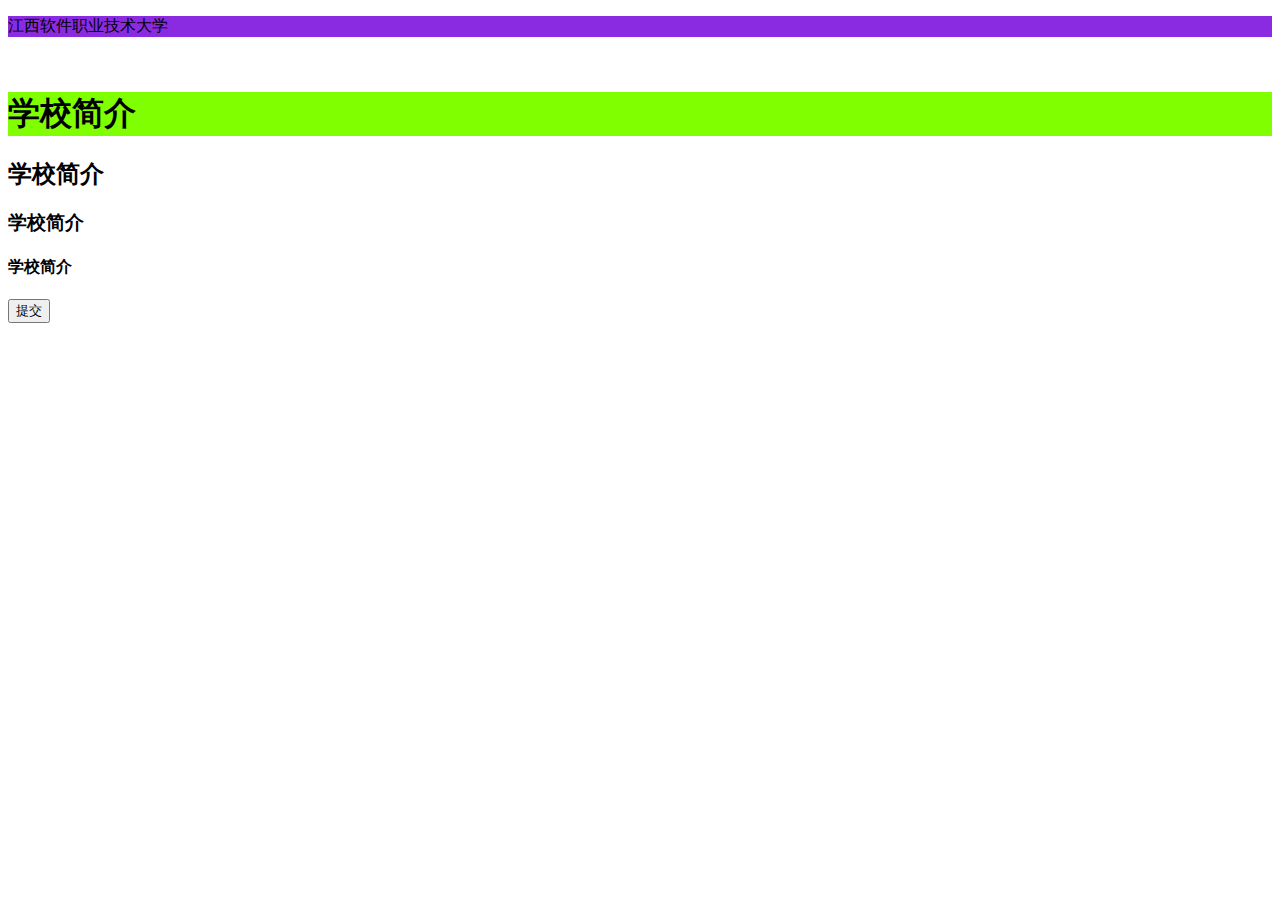
<file: index.html>
<!DOCTYPE html>
<html lang="en">
<head>
    <style>
        #name{
            background-color: blueviolet;
            font: size 30px;
        }
        #headline1{
            background-color: chartreuse;
        }
    </style>
    <meta charset="UTF-8">
    <meta name="viewport" content="width=device-width, initial-scale=1.0">
    <title>Document</title>
</head>
<body>
    <P id="name">江西软件职业技术大学</P>
    <br>
    <h1 id="headline1">学校简介</h1>
    <h2>学校简介</h2>
    <h3>学校简介</h3>
    <h4>学校简介</h4>
    <button id="btn" type="submit">提交</button>
        <script>
            var target=document.getElementById("btn");
            target.onclick=function(){
                alert("你点击到我了");
            }
        </script>
</body>
</html>
</file>
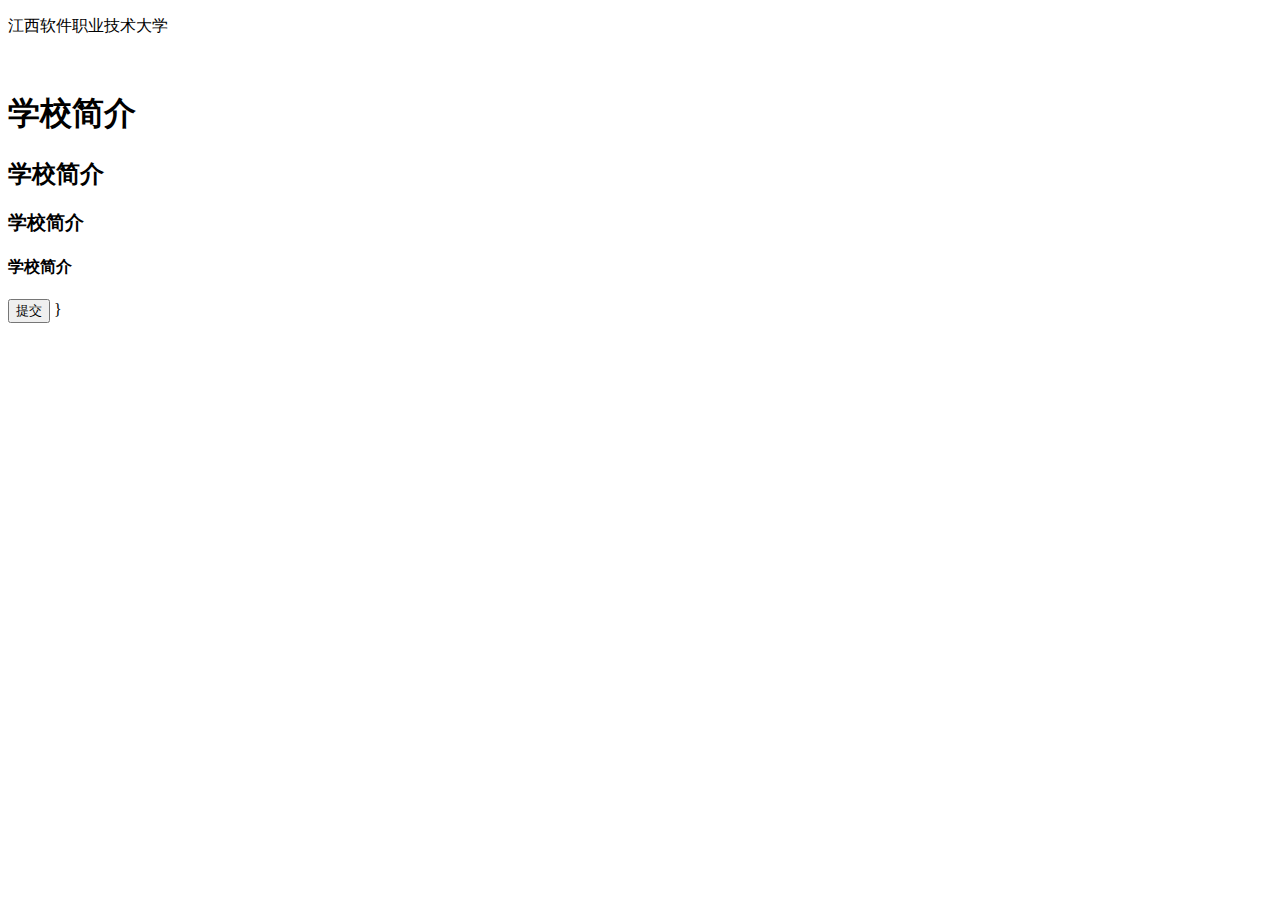
<file: index2.html>
<!DOCTYPE html>
<html lang="en">
<head>
    <style>
    #name{
        background-color: cornflowerblue;
        font-size: 30px;

    }
    </style>
    <meta charset="UTF-8">
    <meta name="viewport" content="width=device-width, initial-scale=1.0">
    <title>Document</title>
</head>
<body>
<p>江西软件职业技术大学</p>
<br>
<h1 id=headline1>学校简介</h1>
<h2>学校简介</h2>
<h3>学校简介</h3>
<h4>学校简介</h4>
<button id ="btn1" type="submit">提交</button>
<script>
    var target=document.getElementById
    ("btn1");
    target.onclick=function(){
        alert("我被点击了！");
        }
        document.body.onmousemove=function()
        {
        console.log("鼠标在移动");
    }
    document.body.onmousemove=function
    (){
        console.log("鼠标进来了");
    }
    document.body.onkeydown=function(){
        console.log("键盘被摁下了");
    }
    document.body.onkeyup=function(){
        console.log("键盘弹起来了");
    }
</script>

}
</body>
</html>
</file>
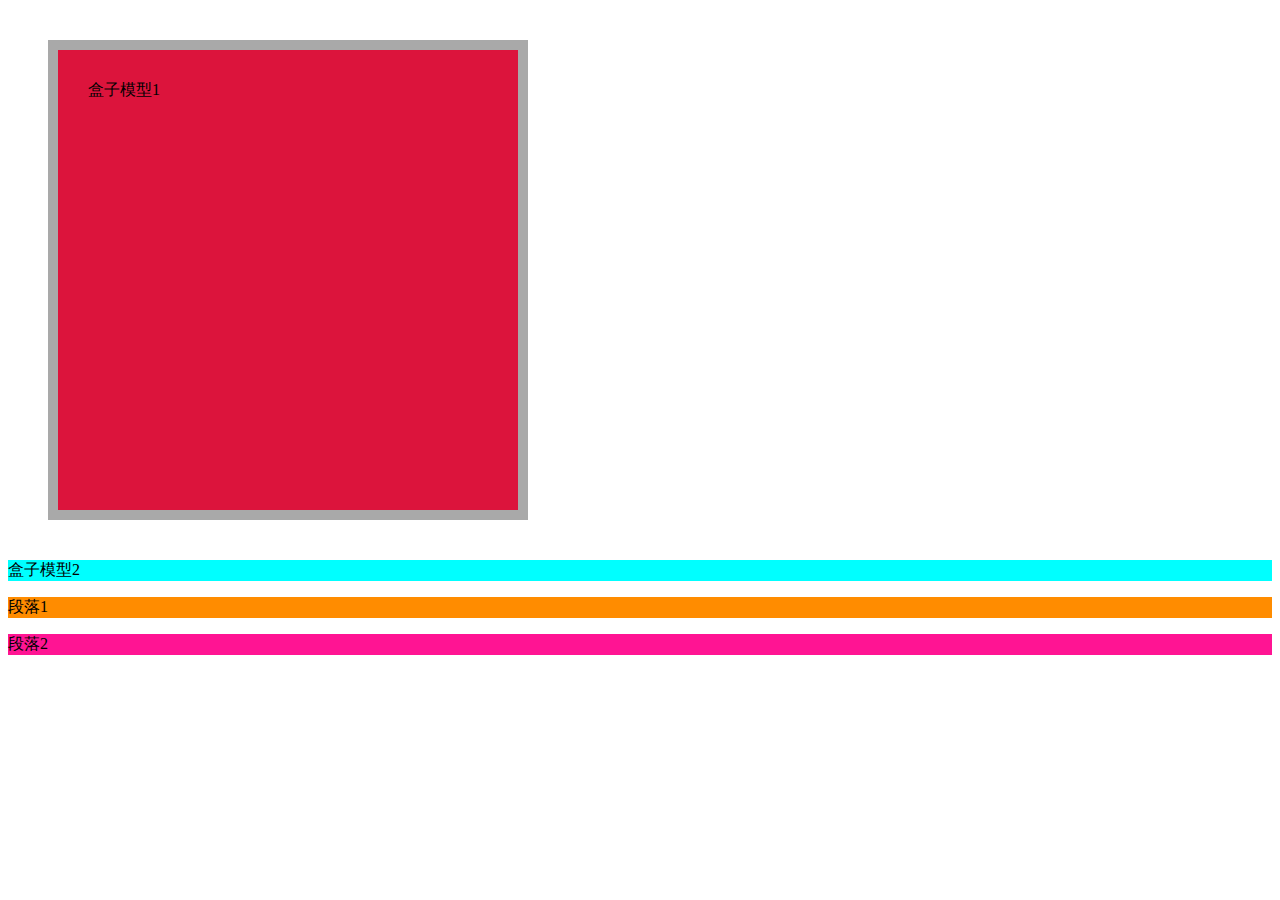
<file: index3.html>
<!DOCTYPE html>
<html lang="en">
<head>
    <style>
        #name1{
            background-color: crimson;
            width: 400px;
            height: 400px;
            border:10px solid darkgrey;
            padding: 30px;
            margin: 40px;
        }
        #name2{
            background-color: cyan;
        }
        #name3{
            background-color: darkorange;
        }
        #name4{
            background-color: deeppink;
        }
    </style>
    <meta charset="UTF-8">
    <meta name="viewport" content="width=device-width, initial-scale=1.0">
    <title>Document</title>
</head>
<body>
    <div id="name1">盒子模型1</div>
    <div id="name2">盒子模型2</div>
    <p id="name3">段落1</p>
    <p id="name4">段落2</p>
</body>
</html>
</file>
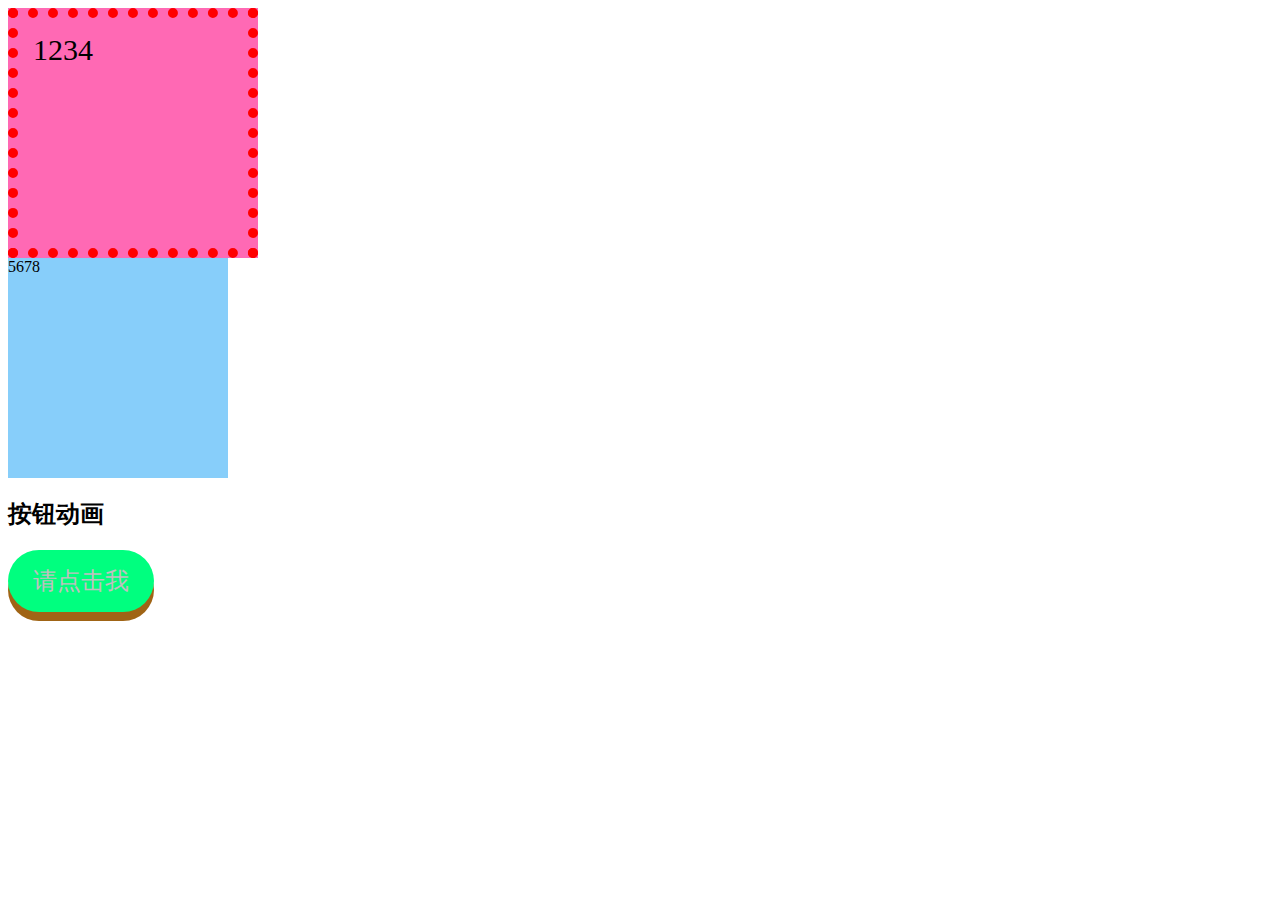
<file: 第九次课/index10.html>
<!DOCTYPE html>
<html lang="en">
<head>
    <meta charset="UTF-8">
    <meta name="viewport" content="width=device-width, initial-scale=1.0">
    <title>Document</title>
    <style>
        #wrapper{
            background-color: hotpink;
            font-size: 30px;
            width: 200px;
            height: 200px;
            border: 10px dotted red;
            padding:15px;
        }
        #wrapper2{
            background-color: lightskyblue;
            width: 220px;
            height: 220px;
        }
        .button{
            display:inline-block;
            padding:15px 25px;
            font-size: 24px;
            cursor:pointer;
            text-align: center;
            text-decoration: none;
            outline: none;
            color: silver;
            background-color: springgreen;
            border: none;
            border-radius: 100px;
            box-shadow: 0 9px rgb(160, 100, 21);
        }
        .button:hover{
            background-color: darkslategray;
        }   
        .button:active{
            background-color: rgb(35, 8, 87);
            box-shadow:0 5px green;
            transform: translateY(4px);
        }
    </style>
</head>
<body>
    <div id="wrapper">1234</div>
    <div id="wrapper2">5678</div>
    <h2>按钮动画</h2>
    <button class="button">请点击我</button>
</body>
</html>
</file>
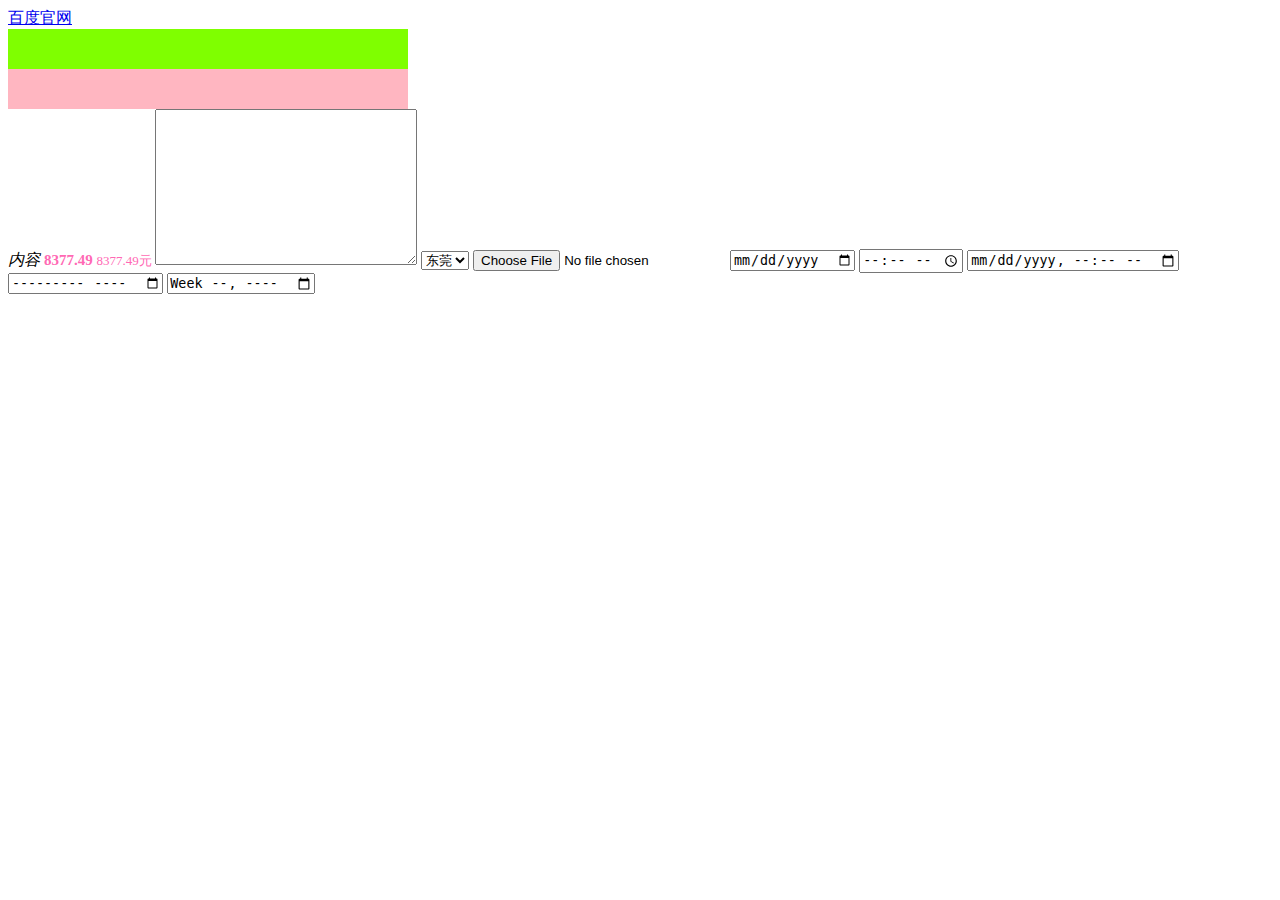
<file: 第八次课/index8.html>
<!DOCTYPE html>
<html lang="en">
<head>
    <meta charset="UTF-8">
    <meta name="viewport" content="width=device-width, initial-scale=1.0">
    <title>三种样式</title>
    <link rel="stylesheet" href="index1.css">
    <style>
        #wrapper1{
        background-color: darkgoldenrod;
        }
        a:visited{
            color: mediumblue;
        }
        a:hover{
            color: olive;
        }

    </style>
</head>
<body>
    <a href="www.baidu.com">百度官网</a>
    <div id="wrapper" style="background-color: chartreuse;
    width:400px;
    height: 40px;
    border: 20px;
    ">

    </div>
    <div id="wrapper2" style="background-color:lightpink;
    width: 400px;
    height:40px;
    border:20px;
    ">

    </div>
    <i>内容</i>
    <span style="width: 100%;font-size: 13px;color:hotpink;">
        <strong class="money" style="font-size: 15px;">
        8377.49
    </strong>
    8377.49元
    </span>
    <textarea name="content" id="" cols="30" rows="10"></textarea>
    <select name="city" id="">
        <optipn value="0">请选择</optipn>
        <option value="dg">东莞</option>
        <option value="gz">广州</option>

    </select>
    <input type="file" name="photo"/>
    <input type="date" name="date"/>
    <input type="time" name="time"/>
    <input type="datetime-local" name="datetime-local"/>
    <input type="month" name="month"/>
    <input type="week" name="week"/>

    
    
</body>
</html>
</file>
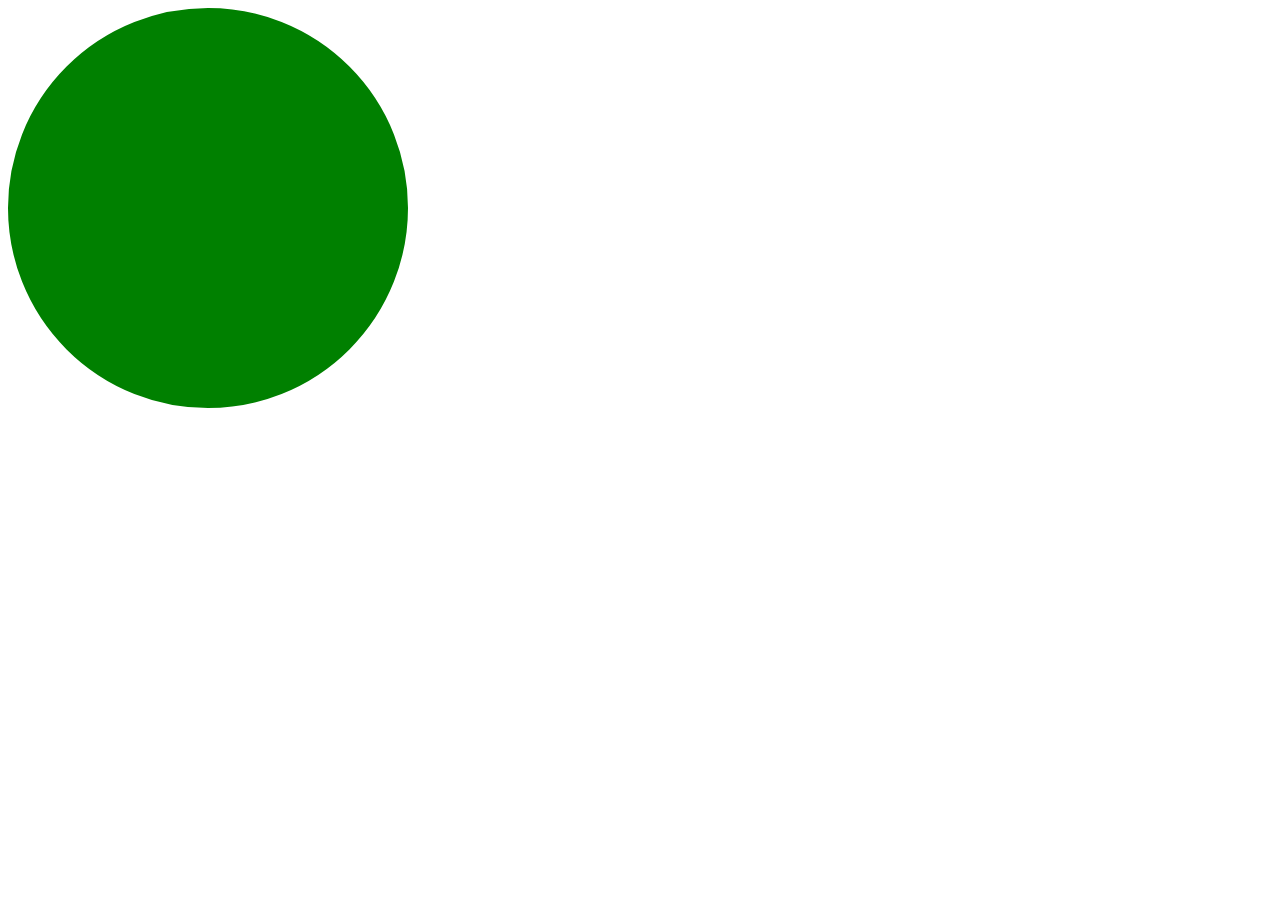
<file: 第十次课/css画圆.html>
<!DOCTYPE html>
<html lang="en">
<head>
    <meta charset="UTF-8">
    <meta name="viewport" content="width=device-width, initial-scale=1.0">
    <title>css画圆</title>
    <style>
        #wrapper{
            background-color: violet;
            width: 0px;
            height: 0px;
            border: 200px solid green;
            border-radius: 100%;
        }
    </style>
</head>
<body>
    <div id="wrapper">

    </div>
</body>
</html>
</file>
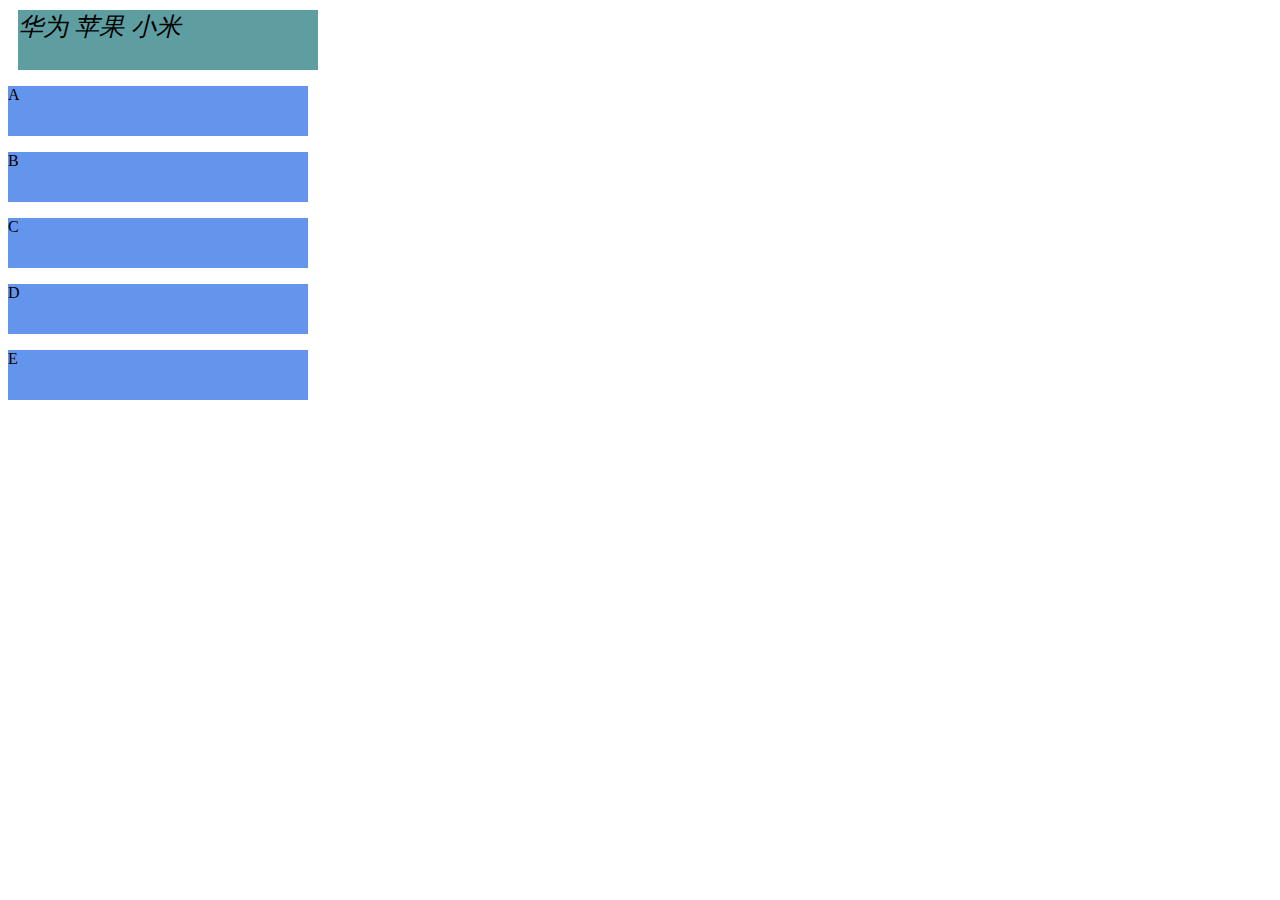
<file: 第十次课/块级元素行内集元素.html>
<!DOCTYPE html>
<html lang="en">
<head>
    <meta charset="UTF-8">
    <meta name="viewport" content="width=device-width, initial-scale=1.0">
    <title>Document</title>
    <style>
        i{
            background-color: cadetblue;
            width: 300px;
            height:60px;
            font-size: 25px;
            display: block;
            margin: 10px;
        }
        p{
            background-color: cornflowerblue;
            width: 300px;
            height: 50px;
            display: block;
        }
    </style>
</head>
<body>
    <i>华为 苹果 小米</i>
    <p>A</p>
    <p>B</p>
    <p>C</p>
    <p>D</p>
    <p>E</p>
</body>
</html>
</file>
<file: 第八次课/index1.css>
#wrapper{
    background-color:red;
    }
</file>
